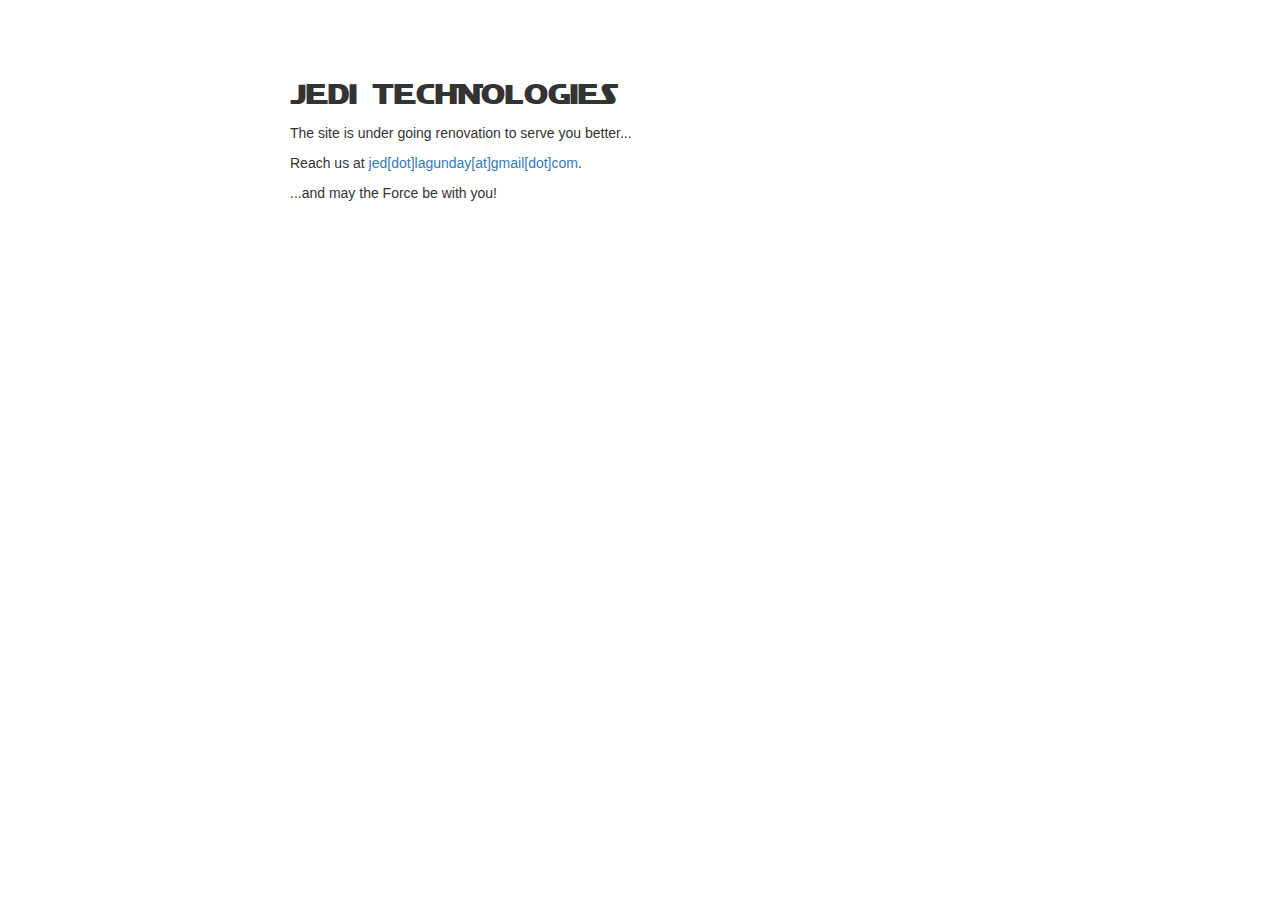
<file: index.html>
<!DOCTYPE html>
<html>
	<head>
		<meta charset="utf-8">
	    <meta http-equiv="X-UA-Compatible" content="IE=edge">
	    <meta name="viewport" content="width=device-width, initial-scale=1">
	    <meta name="description" content="Jedi Technologies website">
    	<meta name="author" content="Jed Lagunday">
		<link rel="stylesheet" type="text/css" href="//netdna.bootstrapcdn.com/bootstrap/3.1.1/css/bootstrap.min.css">
		<link rel="stylesheet" type="text/css" href="css/narrow.css">
		<link rel="stylesheet" type="text/css" href="css/starwars/stylesheet.css">
		<style type="text/css">
		.container h2 {
			font-family:"STARWARS";
		}
		</style>
		<title>jediscript</title>
	</head>
	<body>
		<div class="container">
		
			<div class="row content">
				<h2>JEDI TECHNOLOGIES</h2>
				<p>The site is under going renovation to serve you better...</p>
				<p>Reach us at <a href="mailto:jed.lagunday@gmail.com">jed[dot]lagunday[at]gmail[dot]com</a>.</p>
				<p>...and may the Force be with you!</p>
			</div>

		</div> <!-- /.container -->

		<!-- <div class="footer">
			<div class="container">
				<p><strong>Keywords: </strong>PHP, MySQL, HTML, CSS, jQuery, Twitter Bootstrap, Linux, Ubuntu, Apache, Docker, Database, Git, FOSS, Amazon Web Services, AWS, EC2, RWD, Responsive Design, API, Agile, Scrum, Scrum Master</p>
			</div>
		</div>
		<script type="text/javascript" src="https://ajax.googleapis.com/ajax/libs/angularjs/1.2.16/angular.min.js"></script> -->

	</body>
</html>
</file>
<file: css/narrow.css>
/* Space out content a bit */
body {
  padding-top: 20px;
  padding-bottom: 20px;
}

/* Everything but the jumbotron gets side spacing for mobile first views */
.header,
.content,
.footer {
  padding-right: 15px;
  padding-left: 15px;
}

/* Custom page header */
.header {
  border-bottom: 1px solid #e5e5e5;
}
/* Make the masthead heading the same height as the navigation */
.header h3 {
  padding-bottom: 19px;
  margin-top: 0;
  margin-bottom: 0;
  line-height: 40px;
}

/* Custom page footer */
.footer {
  padding-top: 19px;
  color: #777;
  border-top: 1px solid #e5e5e5;
}

/* Customize container */
@media (min-width: 768px) {
  .container {
    max-width: 730px;
  }
}

/* Supporting content content */
.content {
  margin: 40px 0;
}
.content p + h4 {
  margin-top: 28px;
}

/* Responsive: Portrait tablets and up */
@media screen and (min-width: 768px) {
  /* Remove the padding we set earlier */
  .header,
  .content,
  .footer {
    padding-right: 0;
    padding-left: 0;
  }
  /* Space out the masthead */
  .header {
    margin-bottom: 30px;
  }
}

html {
  position: relative;
  min-height: 100%;
}
body {
  /* Margin bottom by footer height */
  margin-bottom: 60px;
}
.footer {
  position: absolute;
  bottom: 0;
  width: 100%;
  /* Set the fixed height of the footer here */
  height: 60px;
  background-color: #f5f5f5;
}
</file>
<file: css/starwars/stylesheet.css>
﻿/* @font-face kit by Fonts2u (http://www.fonts2u.com) */ @font-face {font-family:"STARWARS";src:url("STARWARS.eot?") format("eot"),url("STARWARS.woff") format("woff"),url("STARWARS.ttf") format("truetype"),url("STARWARS.svg#STARWARS") format("svg");font-weight:normal;font-style:normal;}
</file>
